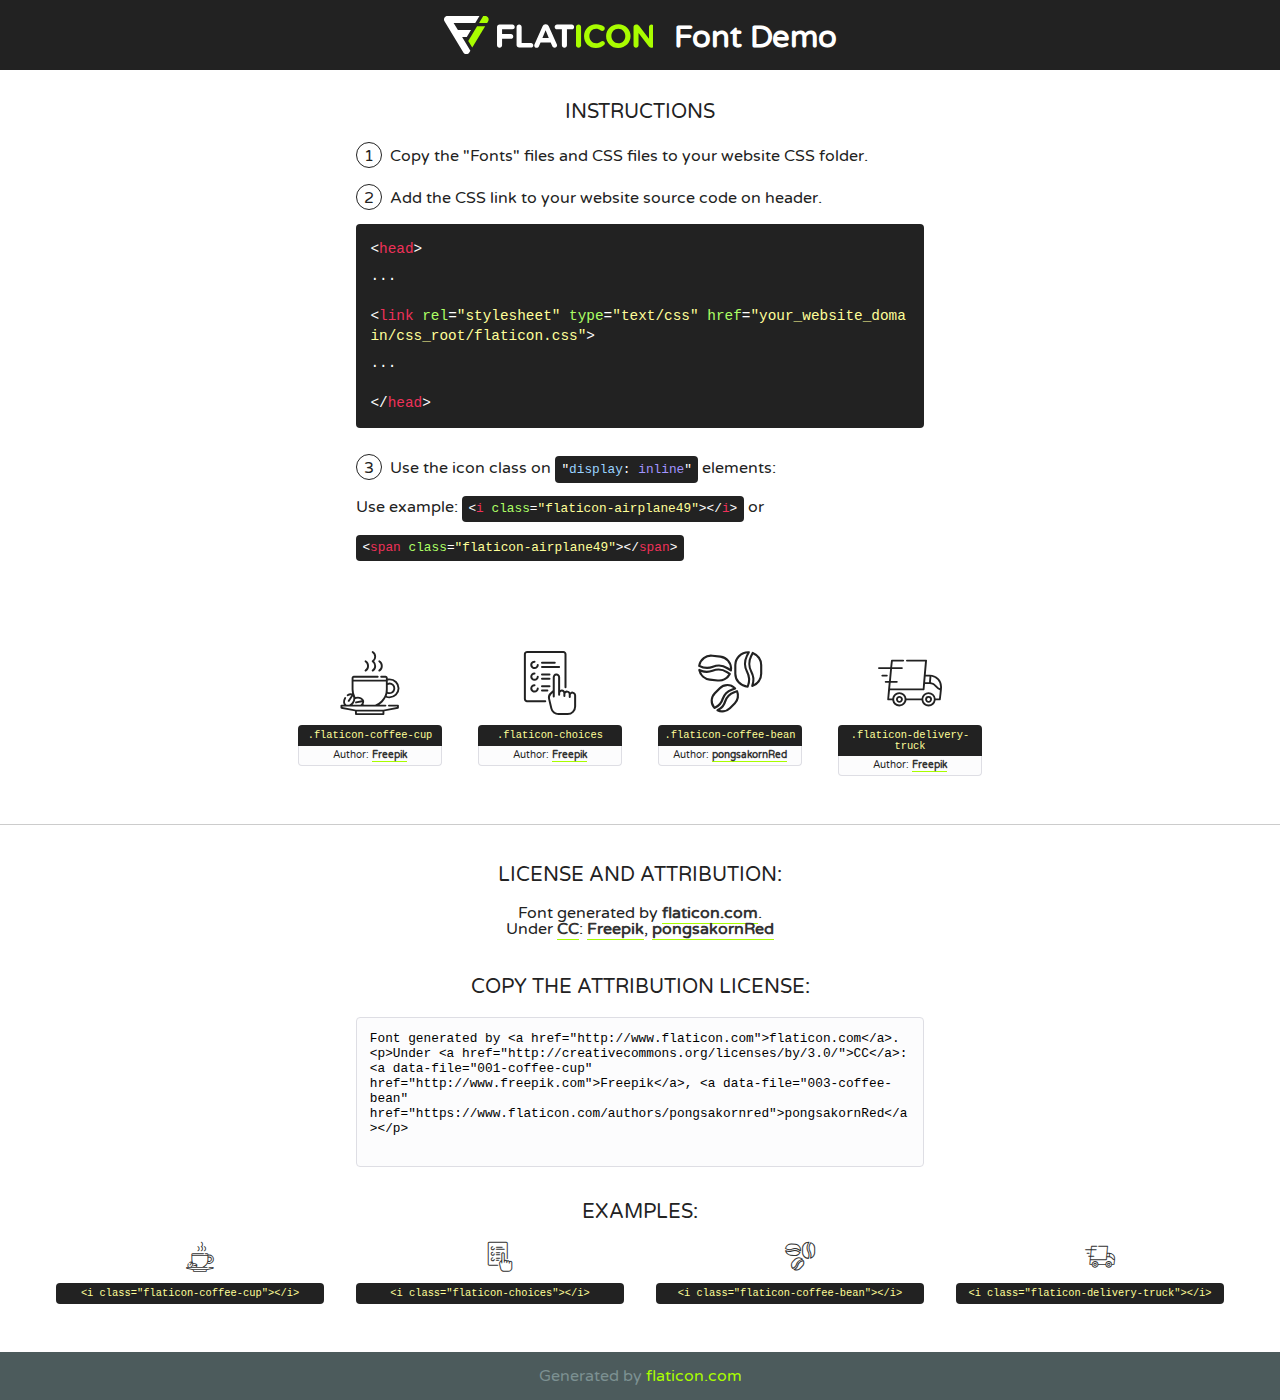
<file: Restaurante/fonts/flaticon/font/flaticon.html>
<!DOCTYPE html>
<!--
  Flaticon icon font: Flaticon
  Creation date: 27/09/2018 06:27
-->
<html>
<!DOCTYPE html>
<html>

<head>
    <title>Flaticon WebFont</title>
    <link href="http://fonts.googleapis.com/css?family=Varela+Round" rel="stylesheet" type="text/css" />
    <link rel="stylesheet" type="text/css" href="flaticon.css">
    <meta charset="UTF-8">
    <style>
    html, body, div, span, applet, object, iframe,
    h1, h2, h3, h4, h5, h6, p, blockquote, pre,
    a, abbr, acronym, address, big, cite, code,
    del, dfn, em, img, ins, kbd, q, s, samp,
    small, strike, strong, sub, sup, tt, var,
    b, u, i, center,
    dl, dt, dd, ol, ul, li,
    fieldset, form, label, legend,
    table, caption, tbody, tfoot, thead, tr, th, td,
    article, aside, canvas, details, embed, 
    figure, figcaption, footer, header, hgroup, 
    menu, nav, output, ruby, section, summary,
    time, mark, audio, video {
        margin: 0;
        padding: 0;
        border: 0;
        font-size: 100%;
        font: inherit;
        vertical-align: baseline;
    }
    /* HTML5 display-role reset for older browsers */
    article, aside, details, figcaption, figure, 
    footer, header, hgroup, menu, nav, section {
        display: block;
    }
    body {
        line-height: 1;
    }
    ol, ul {
        list-style: none;
    }
    blockquote, q {
        quotes: none;
    }
    blockquote:before, blockquote:after,
    q:before, q:after {
        content: '';
        content: none;
    }
    table {
        border-collapse: collapse;
        border-spacing: 0;
    }
    body {
        font-family: 'Varela Round', Helvetica, Arial, sans-serif;
        font-size: 16px;
        color: #222;
    }
    a {
        color: #333;
        border-bottom: 1px solid #a9fd00;
        font-weight: bold;
        text-decoration: none;
    }
    * {
        -moz-box-sizing: border-box;
        -webkit-box-sizing: border-box;
        box-sizing: border-box;
        margin: 0;
        padding: 0;
    }
    [class^="flaticon-"]:before, [class*=" flaticon-"]:before, [class^="flaticon-"]:after, [class*=" flaticon-"]:after {
        font-family: Flaticon;
        font-size: 30px;
        font-style: normal;
        margin-left: 20px;
        color: #333;
    }
    .wrapper {
        max-width: 600px;
        margin: auto;
        padding: 0 1em;
    }
    .title {
        font-size: 1.25em;
        text-align: center;
        margin-bottom: 1em;
        text-transform: uppercase;
    }
    header {
        text-align: center;
        background-color: #222;
        color: #fff;
        padding: 1em;
    }
    header .logo {
        width: 210px;
        height: 38px;
        display: inline-block;
        vertical-align: middle;
        margin-right: 1em;
        border: none;
    }
    header strong {
        font-size: 1.95em;
        font-weight: bold;
        vertical-align: middle;
        margin-top: 5px;
        display: inline-block;
    }
    .demo {
        margin: 2em auto;
        line-height: 1.25em;
    }
    .demo ul li {
        margin-bottom: 1em;
    }
    .demo ul li .num {
        color: #222;
        border-radius: 20px;
        display: inline-block;
        width: 26px;
        padding: 3px;
        height: 26px;
        text-align: center;
        margin-right: 0.5em;
        border: 1px solid #222;
    }
    .demo ul li code {
        background-color: #222;
        border-radius: 4px;
        padding: 0.25em 0.5em;
        display: inline-block;
        color: #fff;
        font-family: Consolas,Monaco,Lucida Console,Liberation Mono,DejaVu Sans Mono,Bitstream Vera Sans Mono,Courier New, monospace;
        font-weight: lighter;
        margin-top: 1em;
        font-size: 0.8em;
        word-break: break-all;
    }
    .demo ul li code.big {
        padding: 1em;
        font-size: 0.9em;
    }
    .demo ul li code .red {
        color: #EF3159;
    }
    .demo ul li code .green {
        color: #ACFF65;
    }
    .demo ul li code .yellow {
        color: #FFFF99;
    }
    .demo ul li code .blue {
        color: #99D3FF;
    }
    .demo ul li code .purple {
        color: #A295FF;
    }
    .demo ul li code .dots {
        margin-top: 0.5em;
        display: block;
    }
    #glyphs {
        border-bottom: 1px solid #ccc;
        padding: 2em 0;
        text-align: center;
    }
    .glyph {
        display: inline-block;
        width: 9em;
        margin: 1em;
        text-align: center;
        vertical-align: top;
        background: #FFF;
    }
    .glyph .glyph-icon {
        padding: 10px;
        display: block;
        font-family:"Flaticon";
        font-size: 64px;
        line-height: 1;
    }
    .glyph .glyph-icon:before {
        font-size: 64px;
        color: #222;
        margin-left: 0;
    }
    .class-name {
        font-size: 0.65em;
        background-color: #222;
        color: #fff;
        border-radius: 4px 4px 0 0;
        padding: 0.5em;
        color: #FFFF99;
        font-family: Consolas,Monaco,Lucida Console,Liberation Mono,DejaVu Sans Mono,Bitstream Vera Sans Mono,Courier New, monospace;
    }
    .author-name {
        font-size: 0.6em;
        background-color: #fcfcfd;
        border: 1px solid #DEDEE4;
        border-top: 0;
        border-radius: 0 0 4px 4px;
        padding: 0.5em;
    }
    .class-name:last-child {
        font-size: 10px;
        color:#888;
    }
    .class-name:last-child a {
        font-size: 10px;
        color:#555;
    }
    .class-name:last-child a:hover {
        color:#a9fd00;
    }
    .glyph > input {
        display: block;
        width: 100px;
        margin: 5px auto;
        text-align: center;
        font-size: 12px;
        cursor: text;
    }
    .glyph > input.icon-input {
        font-family:"Flaticon";
        font-size: 16px;
        margin-bottom: 10px;
    }
    .attribution .title {
        margin-top: 2em;
    }
    .attribution textarea {
        background-color: #fcfcfd;
        padding: 1em;
        border: none;
        box-shadow: none;
        border: 1px solid #DEDEE4;
        border-radius: 4px;
        resize: none;
        width: 100%;
        height: 150px;
        font-size: 0.8em;
        font-family: Consolas,Monaco,Lucida Console,Liberation Mono,DejaVu Sans Mono,Bitstream Vera Sans Mono,Courier New, monospace;
        -webkit-appearance: none;
    }
    .iconsuse {
        margin: 2em auto;
        text-align: center;
        max-width: 1200px;
    }
    .iconsuse:after {
        content: '';
        display: table;
        clear: both;
    }
    .iconsuse .image {
        float: left;
        width: 25%;
        padding: 0 1em;
    }
    .iconsuse .image p {
        margin-bottom: 1em;
    }
    .iconsuse .image span {
        display: block;
        font-size: 0.65em;
        background-color: #222;
        color: #fff;
        border-radius: 4px;
        padding: 0.5em;
        color: #FFFF99;
        margin-top: 1em;
        font-family: Consolas,Monaco,Lucida Console,Liberation Mono,DejaVu Sans Mono,Bitstream Vera Sans Mono,Courier New, monospace;
    }
    #footer {
        text-align: center;
        background-color: #4C5B5C;
        color: #7c9192;
        padding: 1em;
    }
    #footer a {
        border: none;
        color: #a9fd00;
        font-weight: normal;
    }
    @media (max-width: 960px) {
        .iconsuse .image {
            width: 50%;
        }
    }
    @media (max-width: 560px) {
        .iconsuse .image {
            width: 100%;
        }
    }
    </style>
</head>

<body class="characters-off">

    <header>
        <a href="http://www.flaticon.com" target="_blank" class="logo">
            <svg version="1.1" xmlns="http://www.w3.org/2000/svg" xmlns:xlink="http://www.w3.org/1999/xlink" xmlns:a="http://ns.adobe.com/AdobeSVGViewerExtensions/3.0/" viewBox="0 0 560.875 102.036" enable-background="new 0 0 560.875 102.036" xml:space="preserve">
                <defs>
                </defs>
                <g>
                    <g class="letters">
                        <path fill="#ffffff" d="M141.596,29.675c0-3.777,2.985-6.767,6.764-6.767h34.438c3.426,0,6.15,2.728,6.15,6.15
                        c0,3.43-2.724,6.149-6.15,6.149h-27.674v13.091h23.719c3.429,0,6.151,2.724,6.151,6.15c0,3.43-2.723,6.149-6.151,6.149h-23.719
                        v17.574c0,3.773-2.986,6.761-6.764,6.761c-3.779,0-6.764-2.989-6.764-6.761V29.675z"></path>
                        <path fill="#ffffff" d="M193.844,29.149c0-3.781,2.985-6.767,6.764-6.767c3.776,0,6.763,2.985,6.763,6.767v42.957h25.039
                        c3.426,0,6.149,2.726,6.149,6.153c0,3.425-2.723,6.15-6.149,6.15h-31.802c-3.779,0-6.764-2.986-6.764-6.768V29.149z"></path>
                        <path fill="#ffffff" d="M241.891,75.71l21.438-48.407c1.492-3.341,4.215-5.357,7.906-5.357h0.792
                        c3.686,0,6.323,2.017,7.815,5.357l21.439,48.407c0.436,0.967,0.701,1.845,0.701,2.723c0,3.602-2.809,6.501-6.414,6.501
                        c-3.161,0-5.269-1.845-6.499-4.655l-4.132-9.661h-27.059l-4.301,10.102c-1.144,2.631-3.426,4.214-6.237,4.214
                        c-3.517,0-6.24-2.81-6.24-6.325C241.1,77.64,241.451,76.677,241.891,75.71z M279.932,58.666l-8.521-20.297l-8.526,20.297H279.932
                        z"></path>
                        <path fill="#ffffff" d="M314.864,35.387H301.86c-3.429,0-6.239-2.813-6.239-6.238c0-3.429,2.811-6.24,6.239-6.24h39.533
                        c3.426,0,6.237,2.811,6.237,6.24c0,3.425-2.811,6.238-6.237,6.238h-13.001v42.785c0,3.773-2.99,6.761-6.764,6.761
                        c-3.779,0-6.764-2.989-6.764-6.761V35.387z"></path>
                        <path fill="#A9FD00" d="M352.615,29.149c0-3.781,2.985-6.767,6.767-6.767c3.774,0,6.761,2.985,6.761,6.767v49.024
                        c0,3.773-2.987,6.761-6.761,6.761c-3.781,0-6.767-2.989-6.767-6.761V29.149z"></path>
                        <path fill="#A9FD00" d="M374.132,53.836v-0.179c0-17.481,13.178-31.801,32.065-31.801c9.22,0,15.459,2.458,20.557,6.238
                        c1.402,1.054,2.637,2.985,2.637,5.357c0,3.692-2.985,6.59-6.681,6.59c-1.845,0-3.071-0.702-4.044-1.319
                        c-3.776-2.813-7.729-4.393-12.562-4.393c-10.364,0-17.831,8.611-17.831,19.154v0.173c0,10.542,7.291,19.329,17.831,19.329
                        c5.715,0,9.492-1.756,13.359-4.834c1.049-0.874,2.458-1.491,4.039-1.491c3.429,0,6.325,2.813,6.325,6.236
                        c0,2.106-1.056,3.78-2.282,4.834c-5.539,4.834-12.036,7.733-21.878,7.733C387.572,85.464,374.132,71.493,374.132,53.836z"></path>
                        <path fill="#A9FD00" d="M433.009,53.836v-0.179c0-17.481,13.79-31.801,32.766-31.801c18.981,0,32.592,14.143,32.592,31.628v0.173
                        c0,17.483-13.785,31.807-32.769,31.807C446.625,85.464,433.009,71.32,433.009,53.836z M484.224,53.836v-0.179
                        c0-10.539-7.725-19.326-18.626-19.326c-10.893,0-18.449,8.611-18.449,19.154v0.173c0,10.542,7.73,19.329,18.626,19.329
                        C476.676,72.986,484.224,64.378,484.224,53.836z"></path>
                        <path fill="#A9FD00" d="M506.233,29.321c0-3.774,2.99-6.763,6.767-6.763h1.401c3.252,0,5.183,1.583,7.029,3.953l26.093,34.265
                        V29.059c0-3.692,2.99-6.677,6.681-6.677c3.683,0,6.671,2.985,6.671,6.677v48.934c0,3.78-2.987,6.765-6.764,6.765h-0.436
                        c-3.257,0-5.188-1.581-7.034-3.953l-27.056-35.492v32.944c0,3.687-2.985,6.676-6.678,6.676c-3.683,0-6.673-2.989-6.673-6.676
                        V29.321z"></path>
                    </g>
                    <g class="insignia">
                        <path fill="#ffffff" d="M48.372,56.137h12.517l11.156-18.537H37.186L25.688,18.539h57.825L94.668,0H9.271
                        C5.925,0,2.842,1.801,1.198,4.716c-1.644,2.907-1.593,6.482,0.134,9.343l50.38,83.501c1.678,2.781,4.689,4.476,7.938,4.476
                        c3.246,0,6.257-1.695,7.935-4.476l2.898-4.804L48.372,56.137z"></path>
                        <g class="i">
                            <path fill="#A9FD00" d="M93.575,18.539h0.031v0.004l21.652,0.004l2.705-4.488c1.727-2.861,1.778-6.436,0.133-9.343
                            C116.454,1.801,113.371,0,110.026,0h-5.294L93.575,18.539z"></path>
                            <polygon fill="#A9FD00" points="88.291,27.356 64.725,66.486 75.519,84.404 109.942,27.356"></polygon>
                        </g>
                    </g>
                </g>
            </svg>
        </a>
        <strong>Font Demo</strong>
    </header>


    <section class="demo wrapper">

        <p class="title">Instructions</p>

        <ul>
            <li>
                <span class="num">1</span>Copy the "Fonts" files and CSS files to your website CSS folder.
            </li>
            <li>
                <span class="num">2</span>Add the CSS link to your website source code on header.
                <code class="big">
                    &lt;<span class="red">head</span>&gt;
                    <br/><span class="dots">...</span>
                    <br/>&lt;<span class="red">link</span> <span class="green">rel</span>=<span class="yellow">"stylesheet"</span> <span class="green">type</span>=<span class="yellow">"text/css"</span> <span class="green">href</span>=<span class="yellow">"your_website_domain/css_root/flaticon.css"</span>&gt;
                    <br/><span class="dots">...</span>
                    <br/>&lt;/<span class="red">head</span>&gt;
                </code>
            </li>

            <li>
                <p>
                    <span class="num">3</span>Use the icon class on <code>"<span class="blue">display</span>:<span class="purple"> inline</span>"</code> elements:
                    <br />
                    Use example: <code>&lt;<span class="red">i</span> <span class="green">class</span>=<span class="yellow">&quot;flaticon-airplane49&quot;</span>&gt;&lt;/<span class="red">i</span>&gt;</code> or <code>&lt;<span class="red">span</span> <span class="green">class</span>=<span class="yellow">&quot;flaticon-airplane49&quot;</span>&gt;&lt;/<span class="red">span</span>&gt;</code>
            </li>
        </ul>

    </section>




   <section id="glyphs">          
    
      
        <div class="glyph"><div class="glyph-icon flaticon-coffee-cup"></div>
            <div class="class-name">.flaticon-coffee-cup</div>
            <div class="author-name">Author: <a data-file="001-coffee-cup" href="http://www.freepik.com">Freepik</a> </div> 
        </div>        
        
        <div class="glyph"><div class="glyph-icon flaticon-choices"></div>
            <div class="class-name">.flaticon-choices</div>
            <div class="author-name">Author: <a data-file="002-choices" href="http://www.freepik.com">Freepik</a> </div> 
        </div>        
        
        <div class="glyph"><div class="glyph-icon flaticon-coffee-bean"></div>
            <div class="class-name">.flaticon-coffee-bean</div>
            <div class="author-name">Author: <a data-file="003-coffee-bean" href="https://www.flaticon.com/authors/pongsakornred">pongsakornRed</a> </div> 
        </div>        
        
        <div class="glyph"><div class="glyph-icon flaticon-delivery-truck"></div>
            <div class="class-name">.flaticon-delivery-truck</div>
            <div class="author-name">Author: <a data-file="004-delivery-truck" href="http://www.freepik.com">Freepik</a> </div> 
        </div>        
        

    </section>



    <section class="attribution wrapper"   style="text-align:center;">

      <div class="title">License and attribution:</div><div class="attrDiv">Font generated by <a href="http://www.flaticon.com">flaticon.com</a>. <div><p>Under <a href="http://creativecommons.org/licenses/by/3.0/">CC</a>: <a data-file="001-coffee-cup" href="http://www.freepik.com">Freepik</a>, <a data-file="003-coffee-bean" href="https://www.flaticon.com/authors/pongsakornred">pongsakornRed</a></p>  </div>
      </div>
      <div class="title">Copy the Attribution License:</div>

    <textarea onclick="this.focus();this.select();">Font generated by &lt;a href=&quot;http://www.flaticon.com&quot;&gt;flaticon.com&lt;/a&gt;. <p>Under <a href="http://creativecommons.org/licenses/by/3.0/">CC</a>: <a data-file="001-coffee-cup" href="http://www.freepik.com">Freepik</a>, <a data-file="003-coffee-bean" href="https://www.flaticon.com/authors/pongsakornred">pongsakornRed</a></p>  
     </textarea>

    </section>

    <section class="iconsuse">

          <div class="title">Examples:</div>            
             
            <div class="image">
                <p>
                    <i class="glyph-icon flaticon-coffee-cup"></i> 
                    <span>&lt;i class=&quot;flaticon-coffee-cup&quot;&gt;&lt;/i&gt;</span>
                </p>
            </div>
            
            <div class="image">
                <p>
                    <i class="glyph-icon flaticon-choices"></i> 
                    <span>&lt;i class=&quot;flaticon-choices&quot;&gt;&lt;/i&gt;</span>
                </p>
            </div>
            
            <div class="image">
                <p>
                    <i class="glyph-icon flaticon-coffee-bean"></i> 
                    <span>&lt;i class=&quot;flaticon-coffee-bean&quot;&gt;&lt;/i&gt;</span>
                </p>
            </div>
            
            <div class="image">
                <p>
                    <i class="glyph-icon flaticon-delivery-truck"></i> 
                    <span>&lt;i class=&quot;flaticon-delivery-truck&quot;&gt;&lt;/i&gt;</span>
                </p>
            </div>
                       
        </div>
                            
    </section>

<div id="footer">
    <div>Generated by <a href="http://www.flaticon.com">flaticon.com</a>
    </div>
</div>



</body>
</html>
</file>
<file: Restaurante/fonts/flaticon/font/flaticon.css>
/*
  	Flaticon icon font: Flaticon
  	Creation date: 27/09/2018 06:27
  	*/

@font-face {
  font-family: "Flaticon";
  src: url("./Flaticon.eot");
  src: url("./Flaticon.eot?#iefix") format("embedded-opentype"),
       url("./Flaticon.woff") format("woff"),
       url("./Flaticon.ttf") format("truetype"),
       url("./Flaticon.svg#Flaticon") format("svg");
  font-weight: normal;
  font-style: normal;
}

@media screen and (-webkit-min-device-pixel-ratio:0) {
  @font-face {
    font-family: "Flaticon";
    src: url("./Flaticon.svg#Flaticon") format("svg");
  }
}

[class^="flaticon-"]:before, [class*=" flaticon-"]:before,
[class^="flaticon-"]:after, [class*=" flaticon-"]:after {   
  font-family: Flaticon;
        font-size: 20px;
font-style: normal;
margin-left: 20px;
}

.flaticon-coffee-cup:before { content: "\f100"; }
.flaticon-choices:before { content: "\f101"; }
.flaticon-coffee-bean:before { content: "\f102"; }
.flaticon-delivery-truck:before { content: "\f103"; }
</file>
